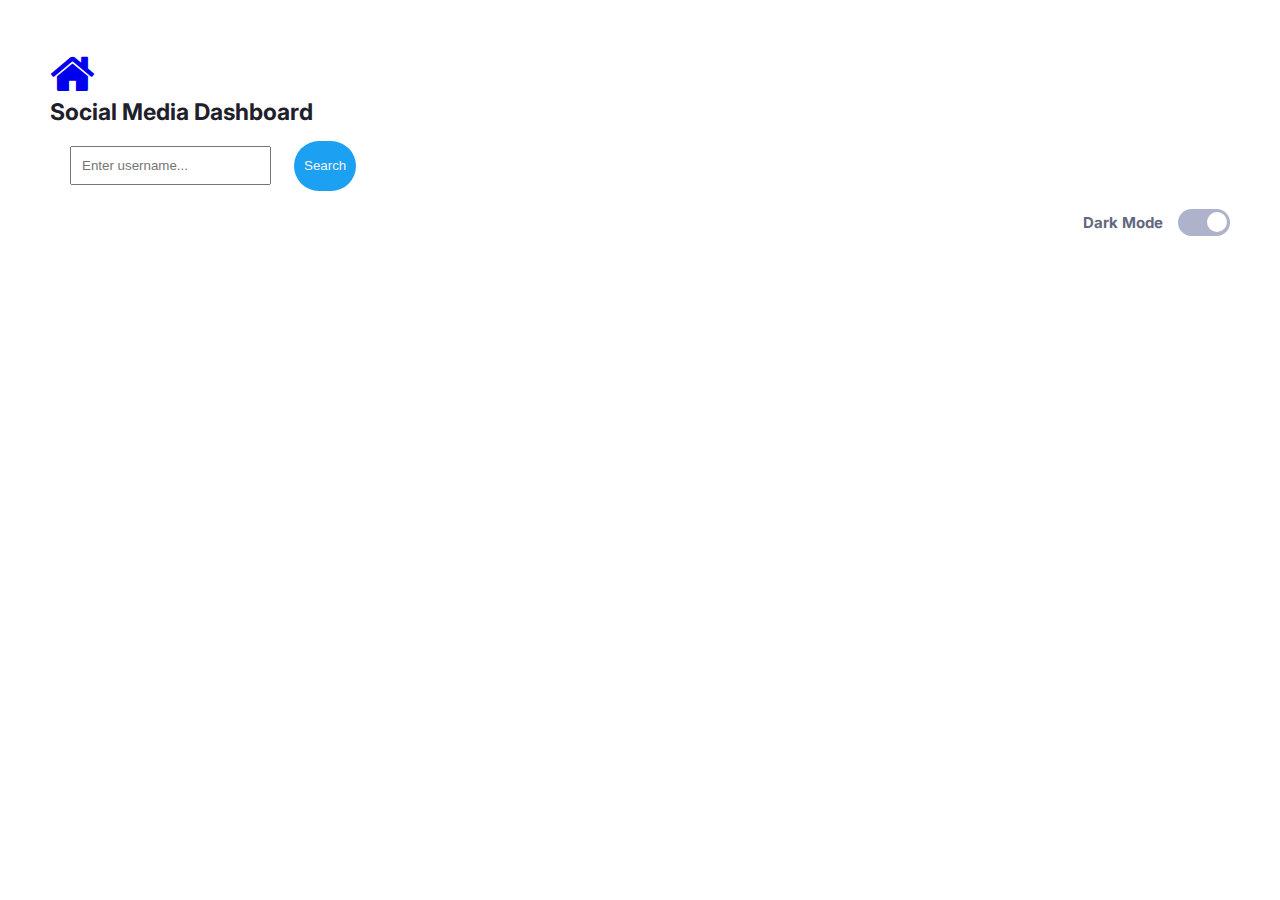
<file: index.html>
<!DOCTYPE html>
<html lang="en">
<head>
    <meta charset="UTF-8">
    <meta name="viewport" content="width=device-width, initial-scale=1.0">
    <link rel="icon" type="image/png" sizes="32x32" href="./images/favicon-32x32.png">
    <link rel="stylesheet" href="style.css" href="https://cdnjs.cloudflare.com/ajax/libs/font-awesome/4.7.0/css/font-awesome.min.css">
    <link rel="stylesheet" href="https://cdnjs.cloudflare.com/ajax/libs/font-awesome/4.7.0/css/font-awesome.min.css">
    <title>Social Media Dashboard</title>
</head>
<body class="">
    <header>
      <a href="/home.html"><i class="fa fa-home" style="font-size:48px;"></i> </a>
        <h1 class="title">Social Media Dashboard</h1>
        
        <form id="search-form">
            <input type="text" id="search-input" placeholder="Enter username...">
            <button type="submit" id="but">Search</button>
        </form>
    </header>
    <main class="">
        <div class="main-title">
            <p>Dark Mode</p>
            <div class="toggle-container">
                <input type="checkbox" id="switch" name="theme">
                <label for="switch"></label>
            </div>
        </div>

        <section class="card-section">
            <div class="dashboard-container">
                <!-- Social media cards will be dynamically generated here -->
            </div>
        </section>
        <div class="data">

        </div>
       
    </main>
    <script src="index.js"></script>
</body>
</html>
</file>
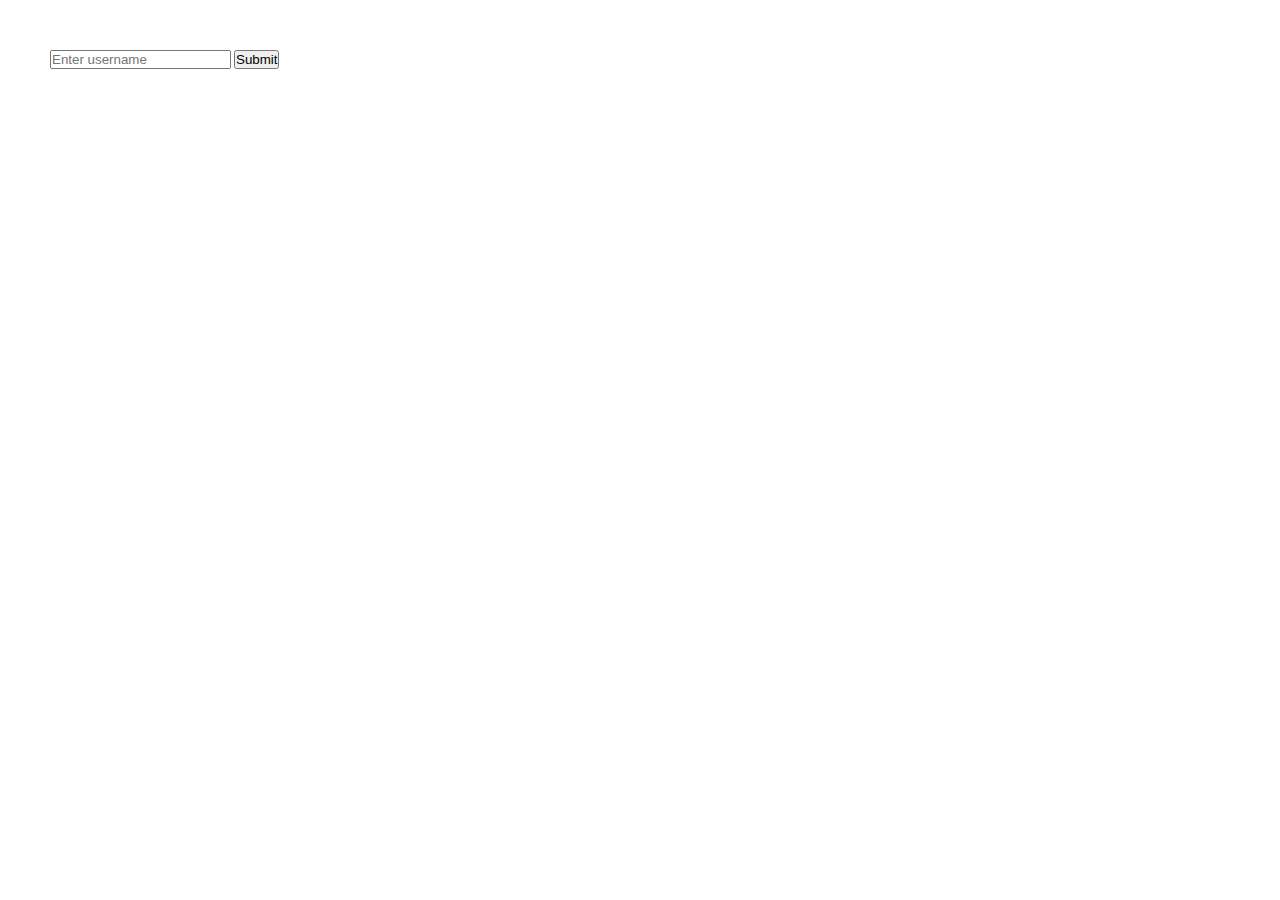
<file: profile.html>
<!DOCTYPE html>
<html lang="en">
<head>
    <meta charset="UTF-8">
    <meta name="viewport" content="width=device-width, initial-scale=1.0">
    <title>User Dashboard</title>
    <link rel="stylesheet" href="style.css">
</head>
<body>
    <header>
        <!-- Header content -->
    </header>
    <main>
        <form id="userForm">
            <input type="text" id="username" placeholder="Enter username">
            <button type="submit">Submit</button>
        </form>
        <div class="dashboard-container">
            <!-- Dashboard will be dynamically generated here -->
        </div>
    </main>
    <script src="index.js"></script>
</body>
</html>
</file>
<file: style.css>
@import url(https://fonts.googleapis.com/css2?family=Inter:wght@400;700&display=swap);
/************************************/
/**************** Variable **********/
/************************************/
:root {
  /******* Common Variable******/
  --lime-green: #1db489;
  --bright-red: #dc414c;
  --facebook: #178ff5;
  --twitter: #1ca0f2;
  --instagram: linear-gradient(90deg, #fdc468 0%, #df4996 100%);
  --youtube: #c4032a;

  /********** Light Theme ********/

  --light-toggle: #aeb3cb;
  --light-theme-bg: #ffffff;
  --light-bg-card: #f0f2fa;
  --light-blue-text: #63687e;
  --dark-blue-text: #1e202a;
  --hover: #cdced5;
}
/************************************/
/************* Reset style **********/
/************************************/
html {
  box-sizing: border-box;
  /* 1rem = 10px */
  font-size: 62.5%;
}
html[data-theme="dark"] {
  --light-theme-b: #1e202a;
  --light-theme-bg: #1e202a;
  --light-bg-card: #252a41;
  --dark-blue-text: #ffffff;
  --hover: #40486d;
  /* --light-blue-text: #ffffff; */
}
/*********** For animation *********/
html.transition,
html.transition *,
html.transition *:before,
html.transition *:after {
  transition: all 750ms !important;
  transition-delay: 0 !important;
}
*,
*::after,
*::before {
  margin: 0;
  padding: 0;
  box-sizing: inherit;
}
/************************************/
/************* Base style **********/
/************************************/
body {
  font-family: "Inter", sans-serif;
  margin: 3rem;
  background: var(--light-theme-bg);

}
.card-section {
  margin-bottom: 35px;
}
.card {
  height: 22rem;
  margin-top: 50px;
  display: grid;
  grid-template-columns: repeat(4, 1fr);
  background: var(--light-bg-card);
  border-radius: 6px;
}
.card-header {
  grid-column: 2/4;
  display: flex;
  align-items: center;
  margin: auto;
}
.card-header img {
  width: 3rem;
  margin-right: 15px;
}
.card-header p {
  font-size: 1.5rem;
  color: var(--light-blue-text);
}
.search-form{
  margin: auto;
}
#search-input{
  margin: 2rem;
  padding: 1rem;
  

}
#but{
  padding: 1rem;
  height: 50px;
  border-radius: 25px;
  background-color: #1ca0f2;
  color: whitesmoke;
  border: none;

}
#but:hover{
  cursor: pointer;
}
.card-body {
  grid-column: 2/4;
  text-align: center;
}
.card-body h1 {
  font-size: 4rem;
  color: var(--dark-blue-text);
  text-align: center;
}
.card-body p {
  font-size: 2rem;
  color: var(--light-blue-text);
  
  
}
.card-footer {
  grid-column: 2/4;
  display: flex;
  justify-content: center;
  align-items: center;
  margin-bottom: 20px;
}
.card-footer img {
  width: 1.25rem;

  margin-right: 5px;
}
.card-footer p {
  font-size: 1.25rem;
  color: var(--lime-green);
  font-weight: bold;
  text-transform: capitalize;
}
/************************* Header Style ****************************/
header {
  margin-bottom: 25px;
}
header .title {
  font-size: 2.3rem;
  font-weight: bold;
  color: var(--dark-blue-text);
}
header .text {
  font-size: 1.5rem;
  color: var(--light-blue-text);
  font-weight: bold;
}
/************************* Main Style ***************************/
main {
  border-top: 1px solid #a3a1a1;
}
.main-title {
  display: flex;
  justify-content: space-between;
  height: 35px;
  margin-top: 20px;
}
.main-title p {
  font-size: 1.5rem;
  color: var(--light-blue-text);
  align-self: center;
  font-weight: bold;
}
/************************ Switch Button  ***************************/
input[type="checkbox"] {
  width: 0;
  height: 0;
  visibility: hidden;
}
.toggle-container {
  display: flex;
}
label {
  cursor: pointer;
  width: 5.2rem;
  height: 2.7rem;
  background: var(--light-toggle);
  border-radius: 100px;
  position: relative;
  align-self: center;
}

label:after {
  position: absolute;
  content: "";
  top: 3px;
  right: 3px;
  width: 20px;
  height: 20px;
  background: #fff;
  border-radius: 90px;
  transition: 0.3s;
}
input:checked + label {
  background: linear-gradient(90deg, #378fe6 0%, #3eda82 100%);
}
input:checked + label:after {
  right: calc(100% - 45px);
  transform: translateX(-100%);
}
/********** facebook Card Style *************************/

.linkedin {
  border-top: 5px solid var(--facebook);
}

/********** twitter Card Style *************************/
.twitter {
  border-top: 5px solid var(--twitter);
}

/********** instagram Card Style *************************/
.instagram {
  border-top: 5px solid;
  border-image-source: linear-gradient(90deg, #fdc468 0%, #df4996 100%);
  border-image-slice: 1;
}
/********** youtube Card Style *************************/
.youtube {
  border-top: 5px solid var(--youtube);
}
.youtube .card-footer p {
  color: var(--bright-red);
  text-transform: capitalize;
}
/******************************************************/
/******************  Overview Section  ****************/
/******************************************************/
.overview-section h2 {
  font-size: 3rem;
  text-transform: capitalize;
  font-weight: bold;
  color: var(--light-blue-text);
  letter-spacing: 2px;
  grid-column: 1/5;
}

.overview-card {
  display: grid;
  
  grid-template-columns: repeat(2, 1fr);
  
  height: 20rem;
  background: var(--light-bg-card);
  margin-top: 25px;
  border-radius: 6px;
}
.page-views {
  font-size: 2rem;
  text-transform: capitalize;
  color: var(--light-blue-text);
  margin: auto;
}
.linkedin-icon {
  margin: auto;
  width: 4rem;
}
.overview-card h2 {
  font-size: 6rem;
  margin-top: 25px;
  border-radius: 6px;
  color: var(--dark-blue-text);
  margin: auto;
  grid-column: 1/2;
}
.up-down-icon {
  grid-column: 2/3;
  grid-row: 2/3;
  margin: auto;
  width: 1.5rem;
}

.percentage {
  grid-column: 2/3;
  grid-row: 2/3;
  margin: auto;
  padding-left: 45px;
  font-size: 1.75rem;
  font-weight: bold;
  color: var(--lime-green);
}
.percentage img {
  width: 1.25rem;

  margin-right: 5px;
}
.linkedin-down {
  padding-left: 5rem; 
  color: var(--bright-red);
}
.linkedin-up{
  padding-left: 5rem;
  color: var(--lime-green);
}
.instagram-up {
  padding-left: 5rem;
  color: var(--lime-green);
}
.twitter-up {
  padding-left: 1.5rem;
  color: var(--lime-green); 
}
.twitter-down {
  padding-left: 5rem;
  color: var(--bright-red);
}
.youtube-up {
  padding-left: 6rem;
  color: var(--lime-green);
}
.youtube-down {
  padding-left: 6rem;
  color: var(--bright-red);
}
.total{
  font-size: x-large;
}
.name{
  font-size: xx-large;
}
/* Large tablets & laptop styles*/
@media (min-width: 501px) and (max-width: 768px) {
  .card {
    margin-top: 0;
  }
  .card-section {
    display: grid;
    grid-template-columns: repeat(2, 1fr);
    grid-gap: 15px;
  }
  .overview-section {
    display: grid;
    grid-template-columns: repeat(2, 1fr);
    grid-gap: 15px;
  }
  .overview-section h2 {
    grid-column: 1/3;
  }
  .overview-card {
    margin-top: 0;
  }
  .overview-card h2 {
    grid-column: 1/2;
  }
  
}

@media (min-width: 769px) and (max-width: 1200px) {
  .card-section {
    display: grid;
    grid-template-columns: repeat(2, 1fr);
    grid-gap: 15px;
  }
  .overview-section {
    display: grid;
    grid-template-columns: repeat(3, 1fr);
    grid-gap: 15px;
  }
  .overview-card:nth-child(5) {
    grid-column: 1/2;
  }
  .overview-card:nth-child(8) {
    grid-column: 1/2;
  }
  .overview-card h2 {
    grid-column: 1/2;
    font-size: 4rem;
  }
}

/* Desktop styles*/
@media screen and (min-width: 1200px) {
  body {
    margin: 5rem;
  }
  header {
    margin-bottom: 0;
  }
  main {
    border-top: none;
  }
  .main-title {
    justify-content: flex-end;
    margin-top: 0;
  }
  .main-title p {
    font-weight: bold;
    margin-right: 15px;
  }
  .card:hover {
    cursor: pointer;
    background: var(--hover);
  }
  .card-section {
    display: grid;
    grid-template-columns: repeat(4, 1fr);
    grid-gap: 25px;
  }
  .card-header {
    margin-top: 20px;
  }
  .card-header img {
    width: 2rem;
  }
  .overview-section {
    display: grid;
    grid-template-columns: repeat(4, 1fr);
    grid-gap: 15px;
  }
  .overview-card:hover {
    cursor: pointer;
    background: var(--hover);
  }
  .overview-card {
    margin-top: 0;
  }

  .page-views {
    font-size: 1.5rem;
  }
  .linkedin-icon {
    width: 2.5rem;
  }
  .overview-card h2 {
    font-size: 4rem;
    grid-column: 1/2;
  }
  .percentage {
    font-size: 1.5rem;
  }
  .twitter-up {
    margin-left: 64px;
  }
}
</file>
